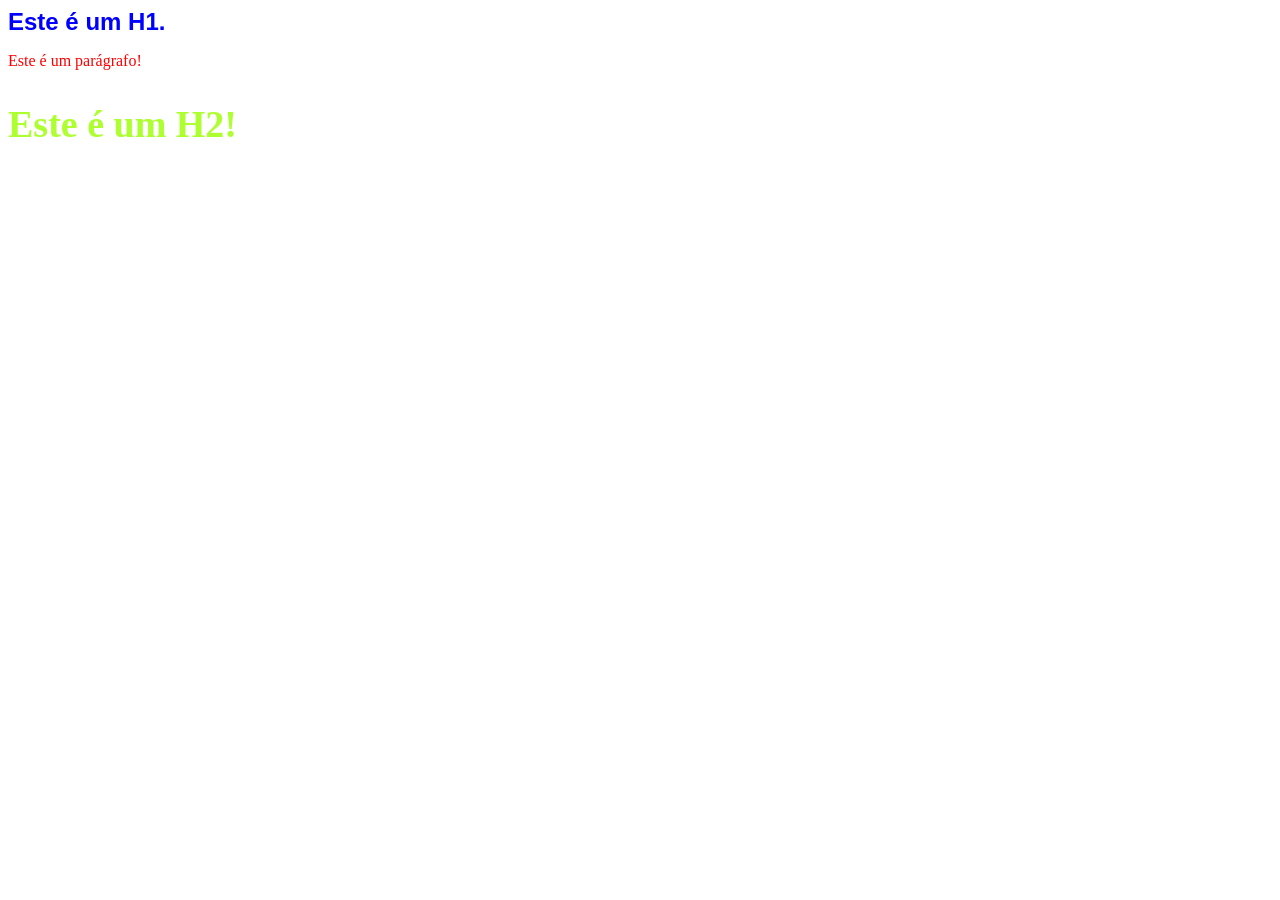
<file: src/resources/index.html>
<html>
<head>
    <title>Teste de HTML</title>
    <style>
        h1 {
            font-family: sans-serif;
            color: blue;
            font-size: 24px;
        }
    </style>
    <link rel="stylesheet" href="style.css">
</head>
<body>
    <h1>
        Este é um H1.
    </h1>
    <p style="color: red;">
        Este é um parágrafo!
    </p>
    <h2>
        Este é um H2!
    </h2>
</body>
</html>
</file>
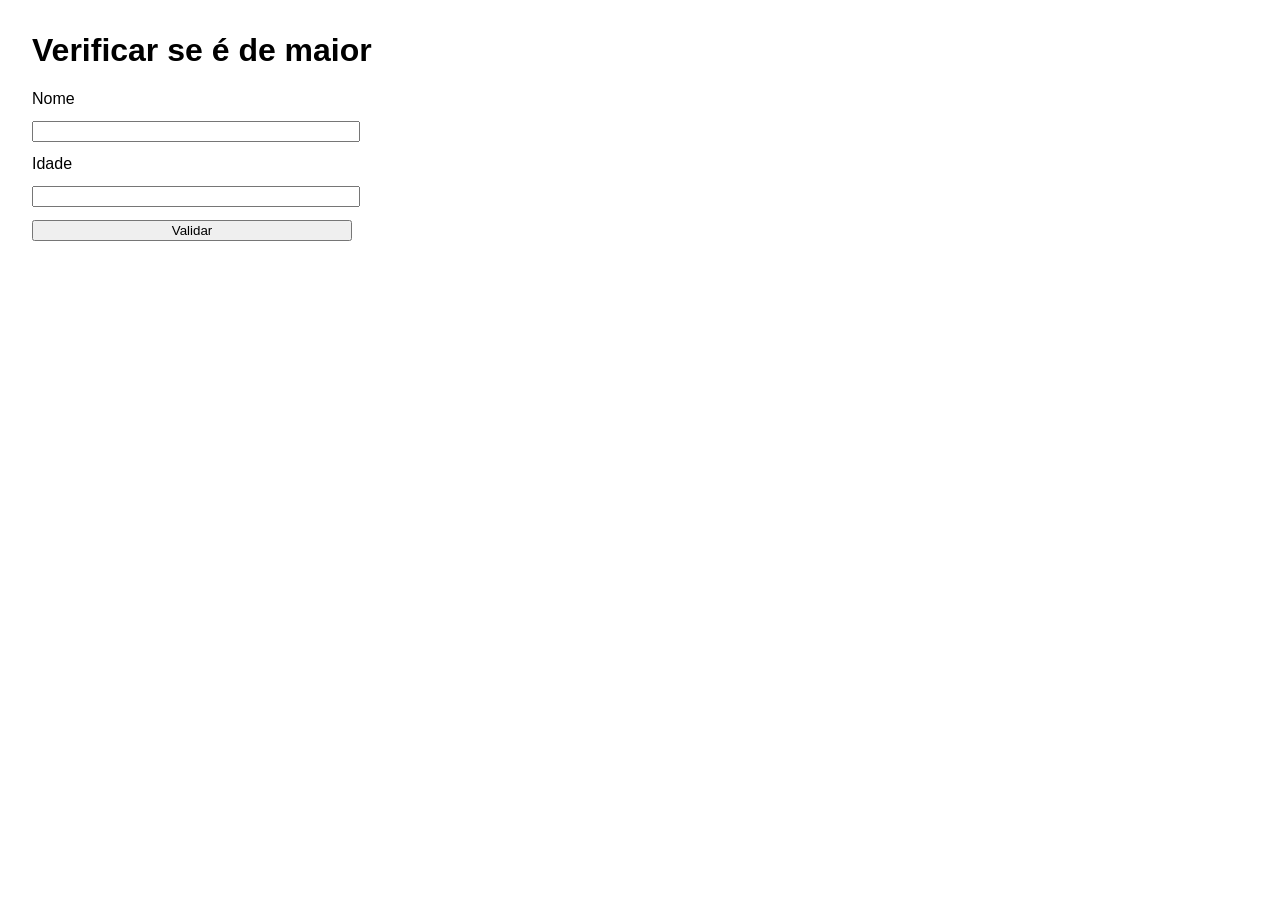
<file: src/main/resources/templates/verifica-maioridade.html>
<!DOCTYPE html>
<html lang="pt-BR" xmlns:th="http://www.thymeleaf.org">
<head>
    <meta charset="UTF-8">
    <title>Validação de Voto</title>
    <style>
        body {
            font-family: Arial, sans-serif;
            margin: 2rem;
        }
        form {
            max-width: 320px;
        }
        label, input, button {
            display: block;
            width: 100%;
            margin-bottom: 0.8rem;
        }
        .resultado {
            margin-top: 1rem;
            font-weight: bold;
        }
        .permitido {
            color: green;
        }
        .negado {
            color: red;
        }
    </style>
</head>
<body>
<h1>Verificar se é de maior</h1>

<form th:action="@{/maioridade}" method="post">
    <label for="nome">Nome</label>
    <input id="nome" type="text" name="nome" th:value="${nome}" required>

    <label for="idade">Idade</label>
    <input id="idade" type="number" name="idade" min="0" th:value="${idade}" required>

    <button type="submit">Validar</button>
</form>

<p class="resultado"
   th:if="${mensagem != null}"
   th:text="${mensagem}"
   th:classappend="${podeVotar} ? ' permitido' : ' negado'"></p>
</body>
</html>
</file>
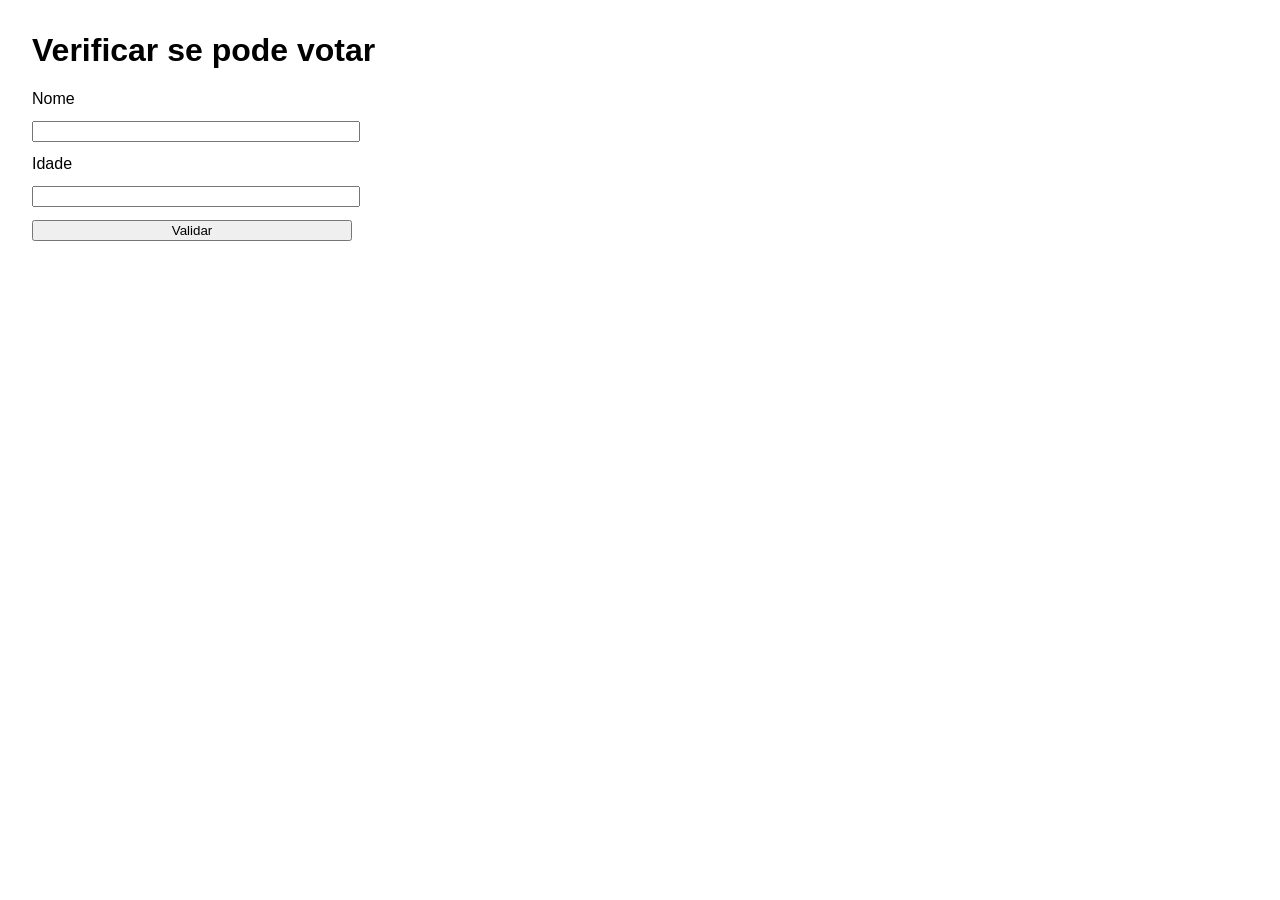
<file: src/main/resources/templates/votacao-form.html>
<!DOCTYPE html>
<html lang="pt-BR" xmlns:th="http://www.thymeleaf.org">
<head>
    <meta charset="UTF-8">
    <title>Validação de Voto</title>
    <style>
        body {
            font-family: Arial, sans-serif;
            margin: 2rem;
        }
        form {
            max-width: 320px;
        }
        label, input, button {
            display: block;
            width: 100%;
            margin-bottom: 0.8rem;
        }
        .resultado {
            margin-top: 1rem;
            font-weight: bold;
        }
        .permitido {
            color: green;
        }
        .negado {
            color: red;
        }
    </style>
</head>
<body>
<h1>Verificar se pode votar</h1>

<form th:action="@{/votacao}" method="post">
    <label for="nome">Nome</label>
    <input id="nome" type="text" name="nome" th:value="${nome}" required>

    <label for="idade">Idade</label>
    <input id="idade" type="number" name="idade" min="0" th:value="${idade}" required>

    <button type="submit">Validar</button>
</form>

<p class="resultado"
   th:if="${mensagem != null}"
   th:text="${mensagem}"
   th:classappend="${podeVotar} ? ' permitido' : ' negado'"></p>
</body>
</html>
</file>
<file: src/resources/style.css>
h2 {
    font-family: Skia;
    color: greenyellow;
    font-size: 38px;
}
</file>
